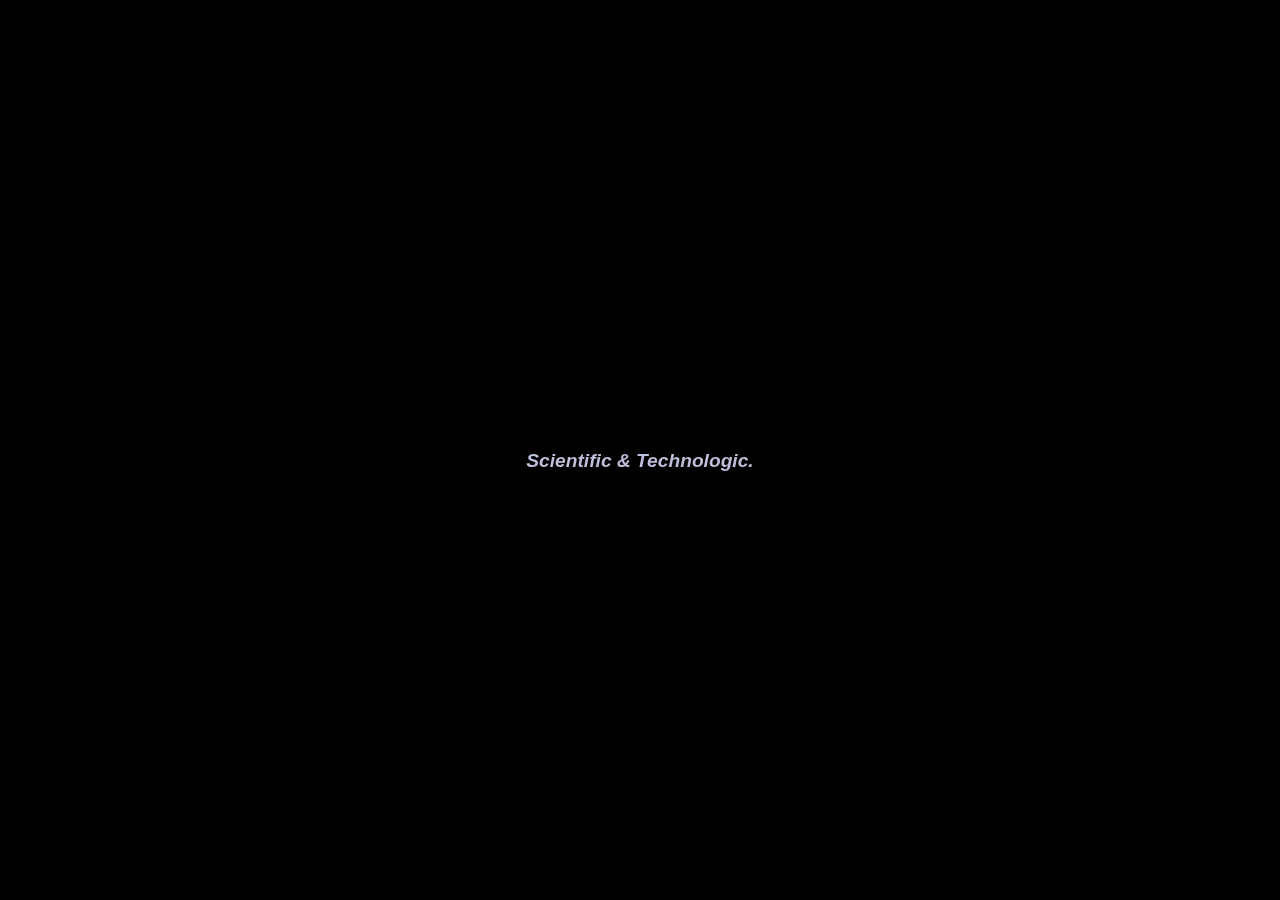
<file: src/trip.html>
<!DOCTYPE html>
<html lang="en">
<head>
  <meta charset="UTF-8">
  <meta name="viewport" content="width=device-width, initial-scale=1.0">
  <meta name="description" content="we are the SPEEDWEED.CREW from Brazil. we are bike lovers. and this is an unprejudiced area. leave your bullshit at your IP. please.">
  <meta http-equiv="X-UA-Compatible" content="ie=edge">
  <link rel="stylesheet" href="./style/trip-style.css" type="text/css">
  <link href="https://fonts.googleapis.com/css?family=Roboto" rel="stylesheet">
  <link href="https://fonts.googleapis.com/css?family=Libre+Baskerville" rel="stylesheet">
  <link rel="shortcut icon" type="image/jpg" href="./assets/imgs/10.jpg"/>
  <title>speeeeedtriiiiip</title>

  <!-- Global site tag (gtag.js) - Google Analytics -->
<script async src="https://www.googletagmanager.com/gtag/js?id=UA-133739582-1"></script>
<script>
  window.dataLayer = window.dataLayer || [];
  function gtag(){dataLayer.push(arguments);}
  gtag('js', new Date());

  gtag('config', 'UA-133739582-1');
</script>
</head>
<body>
  <section class="wrapper container">
    <h1>
      <a href="/">
        Scientific & Technologic.
      </a>
    </h1>
  </section>
  <script src="./script/three.js"></script>
  <script src="./script/trip.js"></script>
</body>

</html>
</file>
<file: src/style/trip-style.css>
@charset "utf-8";
html,
body {
  scroll-behavior: smooth;
  width: 100%;
  height: 100%;
  background: black;
}
* {
  margin: 0;
  padding: 0;
  outline: 0;
  box-sizing: border-box;
  scroll-behavior: smooth;
}
canvas {
	position: absolute;
	display: block;
  width: 100%;
  height: 100%;
  top: 0;
  right: 0;
  bottom: 0;
	left: 0;
}
h1 {
  font-size: 5rem;
  font-style: italic;
  font-weight: bolder;
  font-family: 'Rubik', sans-serif;
  line-height: 4rem;
  background-image: linear-gradient(0deg, #D9AFD9 0%, #97D9E1 100%);
  -webkit-background-clip: text;
  -webkit-text-fill-color: transparent;
  text-align: center;
}
a {
  text-decoration: none;
  color: black;
  font-size: 1.2rem;
}
a:hover {
  text-decoration: none;
  color: magenta;
  font-style: italic;
  font-weight: bolder;
}
.wrapper {
  position: relative;
  z-index: 9;
  width: 100%;
  height: 100vh;
  display: flex;
  flex-flow: column;
  justify-content: center;
  align-items: center;
}
.work {
  color: black;
  font-size: 1.2rem;
  width: 100%;
  height: 100%;
  font-weight: 400;
  font-family: 'Rubik', sans-serif;
}
.container {
  margin: 0 auto;
  max-width: 980px;
  padding: 20px 20px;
}

@media (max-width: 576px) {
  .mobile {
    display: flex;
    flex-flow: column;
    justify-content: center;
    align-items: center;
    font-size: 12px;
  }
  .container {
    max-width: 540px;
    padding: 20px 20px;
  }
  .work {
    font-size: 0.7rem;
    padding-top: 5px;
  }
  a {
    font-size: 0.7rem;
  }
  h1 {
    font-size: 3rem;
    line-height: 2.3rem;
  }
}
</file>
